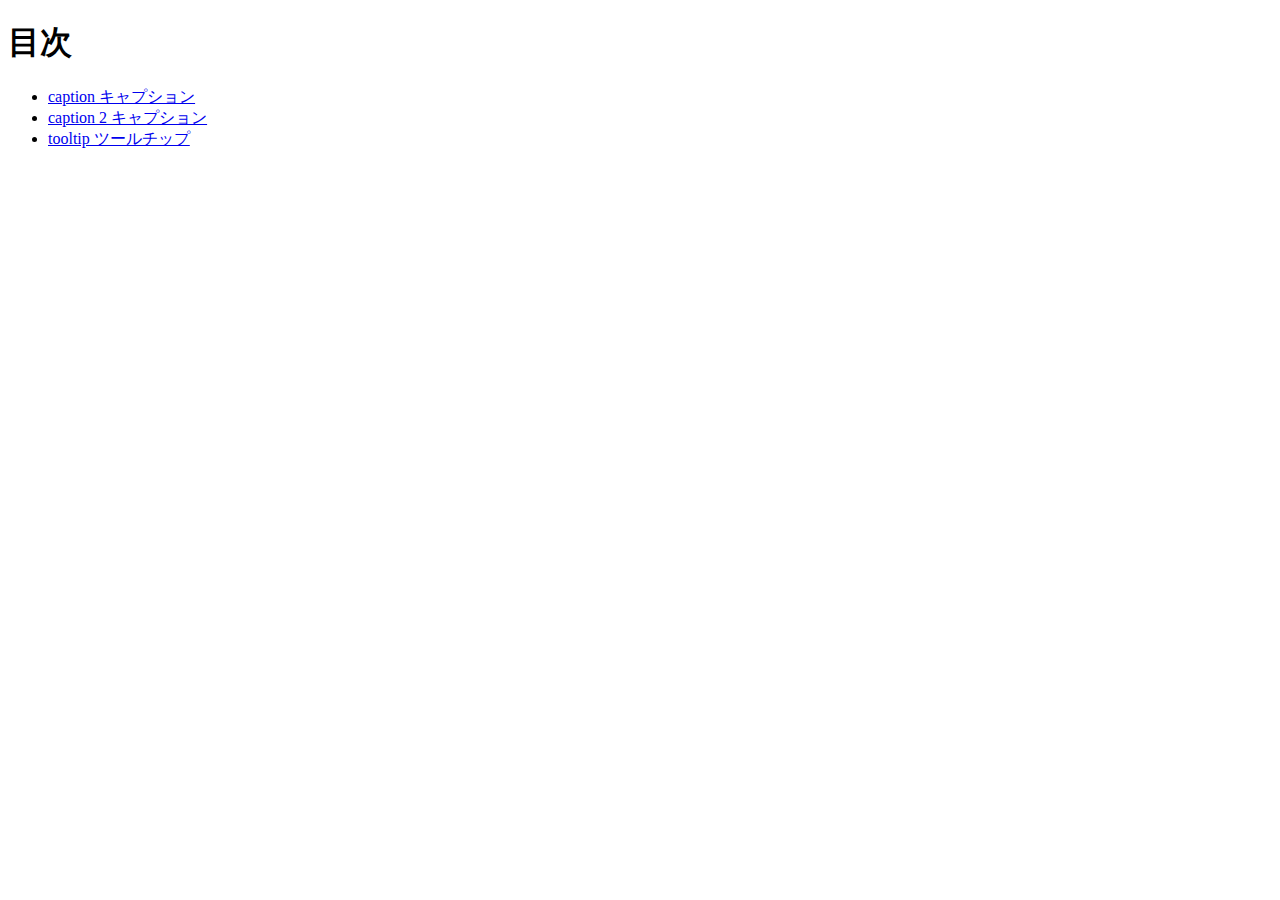
<file: index.html>
<!DOCTYPE html>
<html lang="ja">
<head>
    <meta charset="UTF-8">
    <title>20250711-js</title>
</head>

<body>
    <h1>目次</h1>
    <ul>
        <li><a href="caption/index.html">caption キャプション</a></li>
        <li><a href="caption2/index.html">caption 2 キャプション</a></li>
        <li><a href="tooltip/index.html">tooltip ツールチップ</a></li>
    </ul>
    
</body>
</html>
</file>
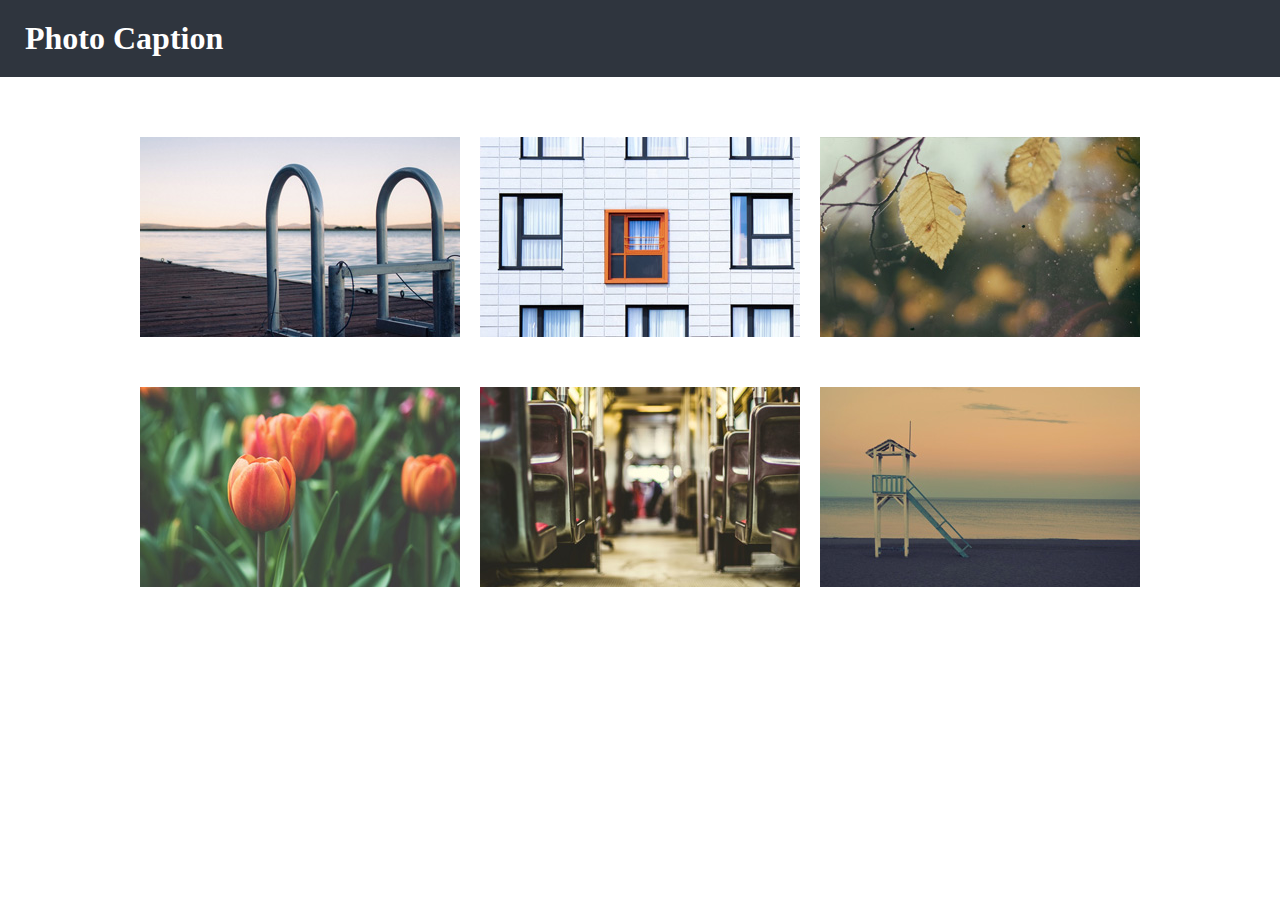
<file: caption/index.html>
<!doctype html>
<html lang="ja">
  <head>
    <meta charset="utf-8">
    <title>キャプション</title>
    <link rel="stylesheet" href="style.css">
    <!-- jQuery本体 -->
    <script src="https://code.jquery.com/jquery-3.7.1.min.js" integrity="sha256-/JqT3SQfawRcv/BIHPThkBvs0OEvtFFmqPF/lYI/Cxo=" crossorigin="anonymous"></script>
  </head>

  <body>
    <header>
      <h1>Photo Caption</h1>
    </header>
    
    <main>
      <ul>
        <li>
          <img src="img/img1.jpg" alt="photo1:Lorem ipsum dolor sit amet, consectetur adipiscing elit, sed do eiusmod tempor incididunt ut labore et dolore magna aliqua.">
        </li>
        <li>
          <img src="img/img2.jpg" alt="photo2:Lorem ipsum dolor sit amet, consectetur adipiscing elit, sed do eiusmod tempor incididunt ut labore et dolore magna aliqua.">
        </li>
        <li>
          <img src="img/img3.jpg" alt="photo3:Lorem ipsum dolor sit amet, consectetur adipiscing elit, sed do eiusmod tempor incididunt ut labore et dolore magna aliqua.">
        </li>
        <li>
          <img src="img/img4.jpg" alt="photo4:Lorem ipsum dolor sit amet, consectetur adipiscing elit, sed do eiusmod tempor incididunt ut labore et dolore magna aliqua.">
        </li>
        <li>
          <img src="img/img5.jpg" alt="photo5:Lorem ipsum dolor sit amet, consectetur adipiscing elit, sed do eiusmod tempor incididunt ut labore et dolore magna aliqua.">
        </li>
        <li>
          <img src="img/img6.jpg" alt="photo6:Lorem ipsum dolor sit amet, consectetur adipiscing elit, sed do eiusmod tempor incididunt ut labore et dolore magna aliqua.">
        </li>
      </ul>
    </main>

    <script src="script.js"></script>
  </body>
</html>
</file>
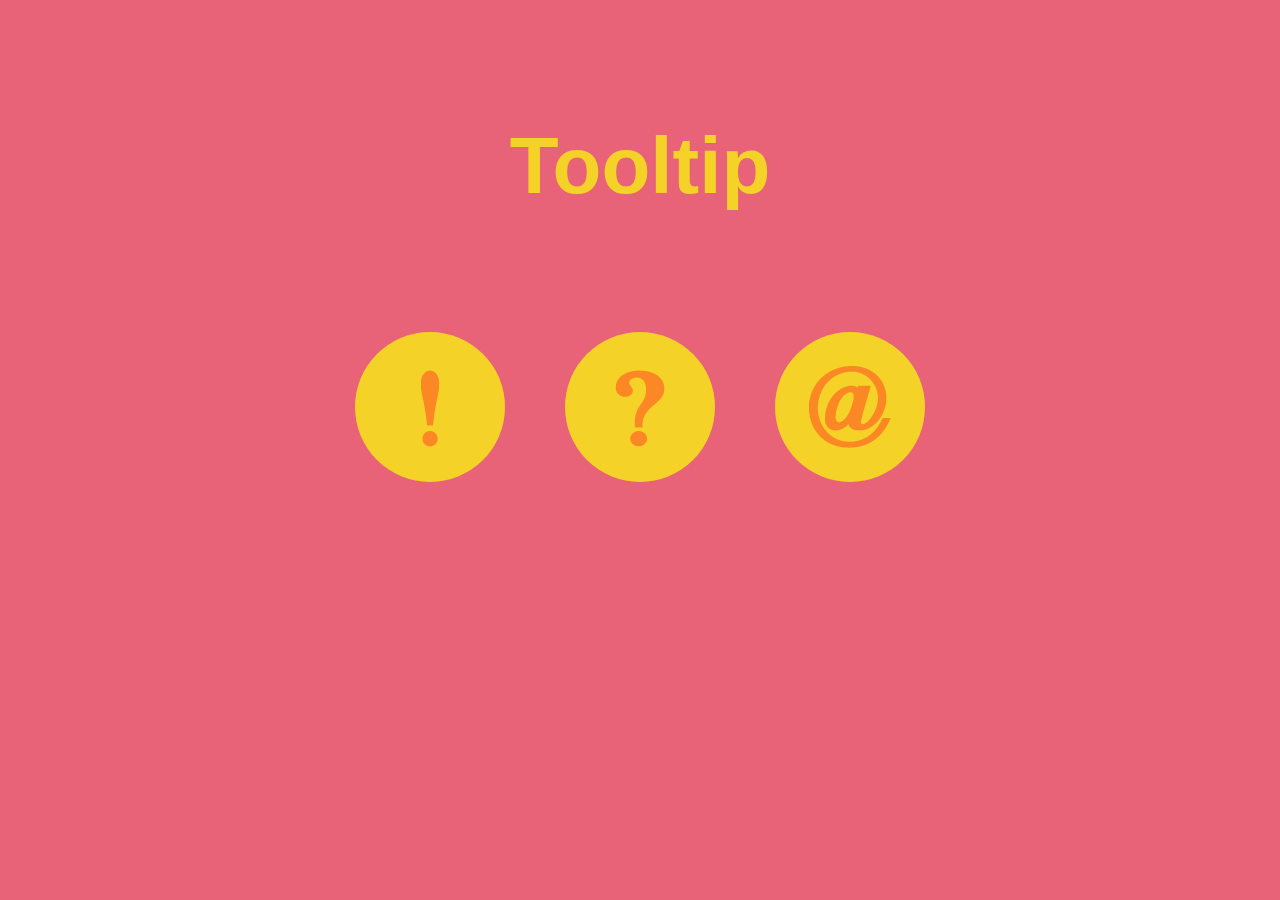
<file: tooltip/index.html>
<!DOCTYPE html>
<html lang="ja">
<head>
    <meta charset="UTF-8">
    <title>ツールチップ</title>
    <!-- CSS -->
     <link rel="stylesheet" href="style.css">
    <!-- JQuery -->
    <script src="https://code.jquery.com/jquery-3.7.1.min.js" integrity="sha256-/JqT3SQfawRcv/BIHPThkBvs0OEvtFFmqPF/lYI/Cxo=" crossorigin="anonymous"></script>
</head>
<body>
   <div id="wrapper">
    <h1>Tooltip</h1>
    <ul>
        <li>
            <img src="img/icon1.png" alt="Information">
        </li>
        <li>
            <img src="img/icon2.png" alt="Help">
        </li>
        <li>
            <img src="img/icon3.png" alt="Contact">
        </li>
    </ul>
   </div>

    <!-- Javascript -->
     <script src="script.js"></script>
</body>
</html>
</file>
<file: caption/style.css>
@charset "utf-8";

* {
  box-sizing: border-box;
}

body {
  margin: 0;
  color: #333;
}

header h1 {
  padding: 20px 25px;
  color: #fff;
  background: #2f353e;
  margin: 0;
}

main {
  width: 1000px;
  margin: 0 auto;
  padding: 60px 0;
}

main ul {
  padding: 0;
  margin: 0;
  list-style: none;
  display: flex;
  flex-wrap: wrap;
  width: 100%;
}

main li {
  cursor: pointer;
  position: relative;
  width: 320px;
  margin: 0 20px 50px 0;
  color: #fff;
  line-height: 2em;
}

main li:nth-child(3n) {
  margin-right: 0;
}

main li img {
  vertical-align: bottom;
}

main div {
  position: absolute;
  top: 0;
  left: 0;
  width: 100%;
  height: 100%;
  padding: 20px;
  background: rgba(17, 179, 179, 0.7);
  /* デフォルトで非表示 */
  display: none;
}

main p {
  position: relative;
  top: 10px;
}
</file>
<file: tooltip/style.css>
@charset "UTF-8";

* {
    box-sizing: border-box;
}

body {
    font-family: Arial, Helvetica, sans-serif;
    background: #e86278;
    text-align: center;
}

h1 {
    margin: 120px 0;
    color: #f5d228;
    font-size: 5em;
}

ul {
    display: flex;
    justify-content: center;
    gap: 60px;
    list-style: none;
    margin: 0;
    padding: 0;
}

li {
    cursor: pointer;
    width: 150px;
    height: 150px;
    background: #f5d228;
    font-size: 4em;
    border-radius: 50%;
}

#tooltip {
    position: absolute;
    border-radius: 10px;
    background: #fff;
}

#tooltip p {
    text-align: center;
    color: #e86278;
    font-size: 2em;
    padding: 17px;
    margin: 0;
}

#tooltip::after {
    content: "";
    position: absolute;
    margin-left: -8px;
    left: 50%;
    width: 0;
    border-top: 18px solid #fff;
    border-left: 8px solid transparent;
    border-right: 8px solid transparent;
}
</file>
